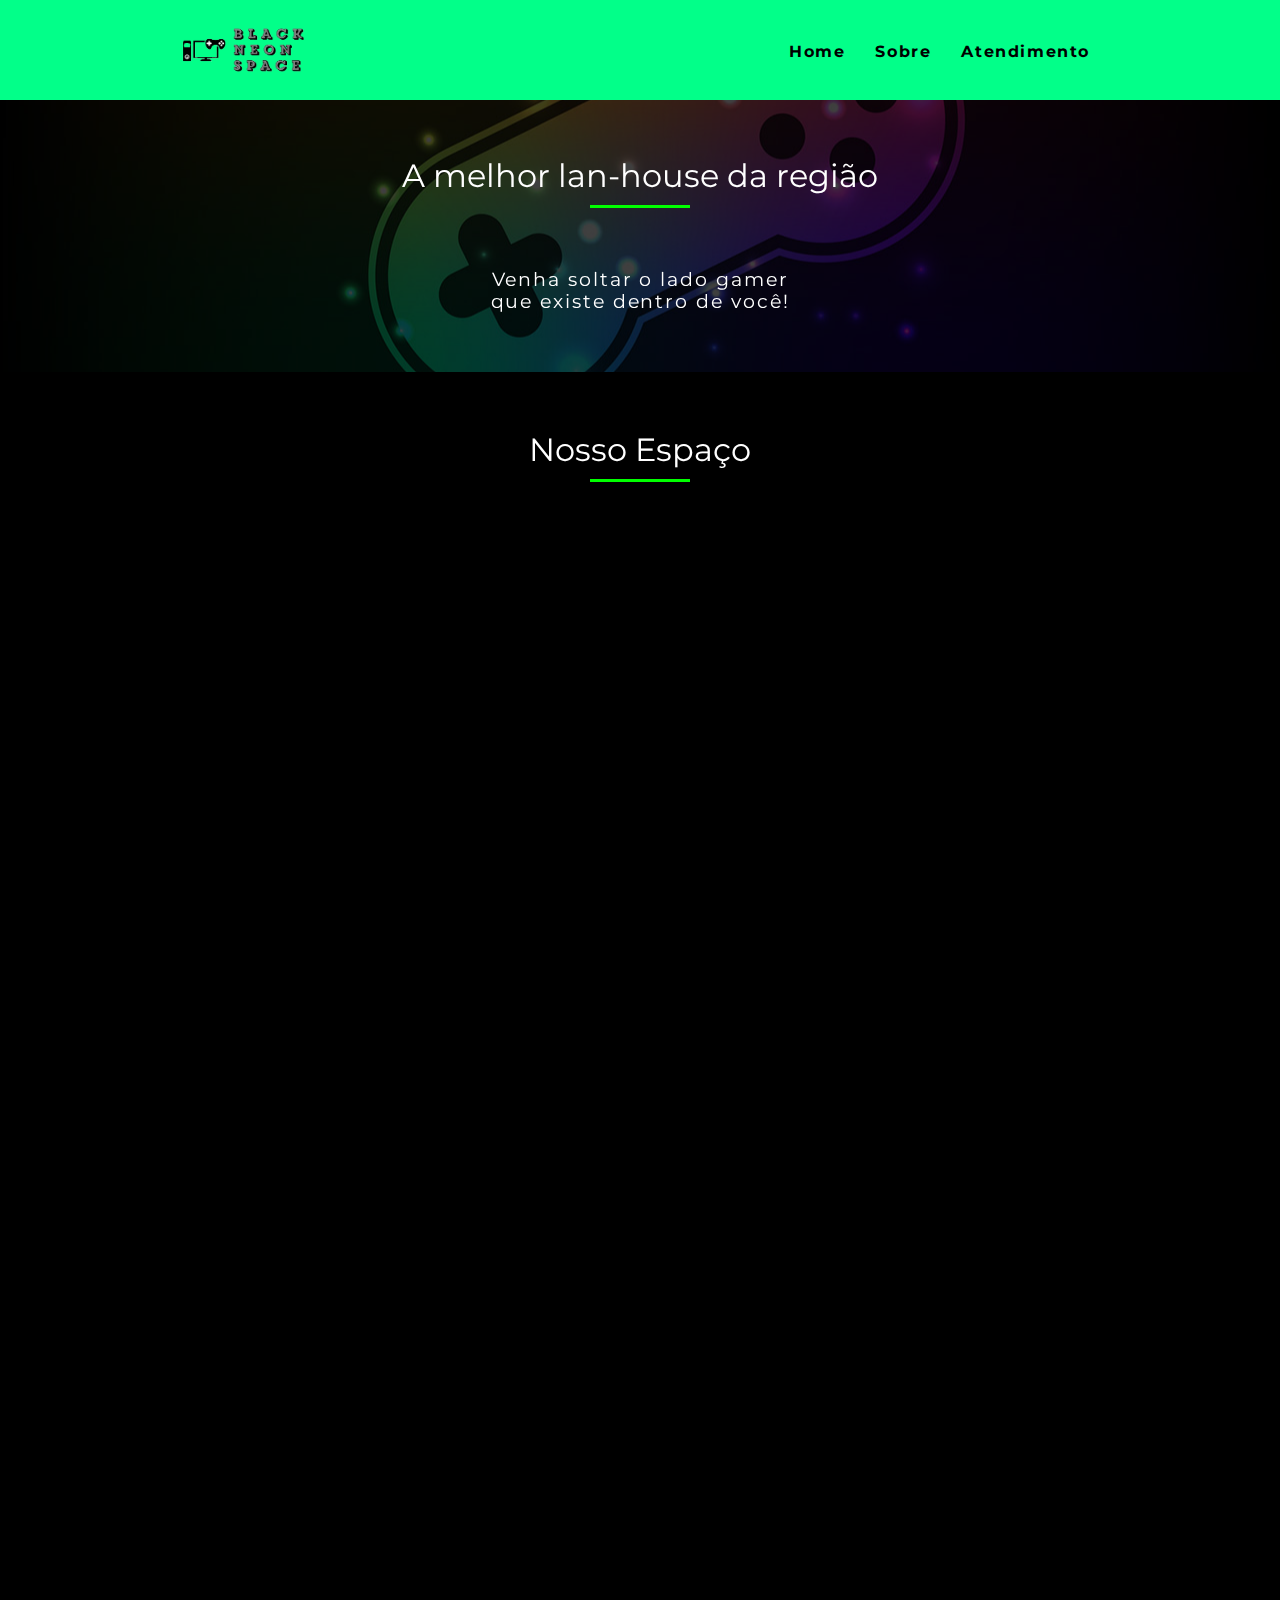
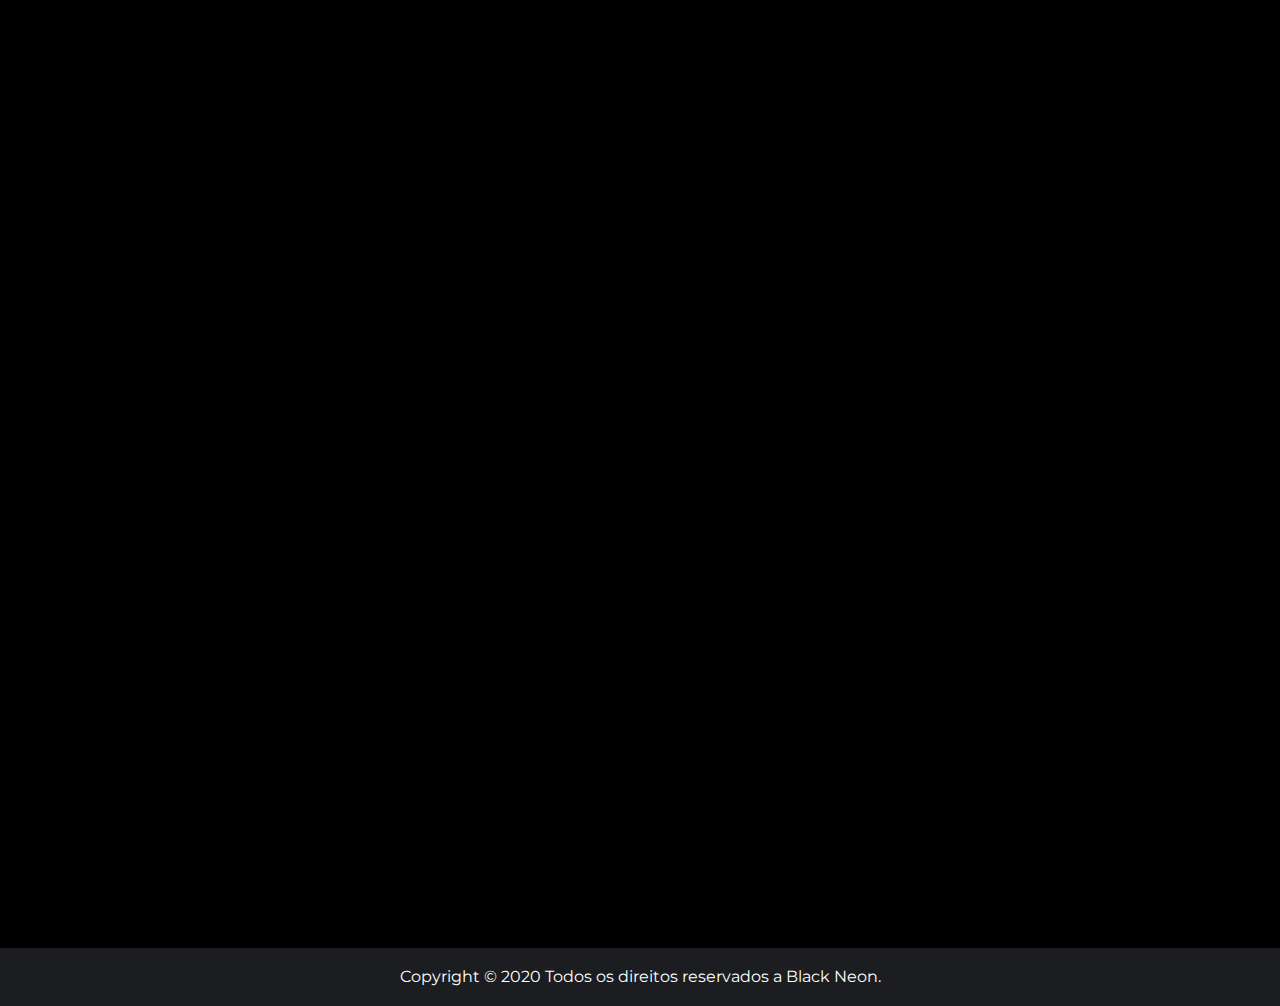
<file: index.html>
<!DOCTYPE html>
<html lang="pt-br">
<head>
    <meta charset="UTF-8">
    <meta name="viewport" content="width=device-width, initial-scale=1.0">
    <meta name="description" content="Venha para a Black Neon Space, lan-house em Pouso Alegre - MG. Solte o lado gamer que existe em você.">
    <meta property="og;title" content="website">
    <meta property="og:title" content="Black Neon Space - lan-house Gamer de Pouso Alegre">
    <meta property="og:description" content="Venha para a Black Neon Space, lan-house em Pouso Alegre - MG. Solte o lado gamer que existe em você.">
    <meta property="og:url" content="">

    <link rel="preconnect" href="https://fonts.gstatic.com">
    <link href="https://fonts.googleapis.com/css2?family=Montserrat:wght@200&display=swap" rel="stylesheet">
    <link rel="stylesheet" href="https://cdnjs.cloudflare.com/ajax/libs/font-awesome/4.5.0/css/font-awesome.min.css">
    <link rel="stylesheet" href="./css/style.css">
    <title>Black Neon Space - Lan House Gamer</title>
</head>
<body>
    <header>
        <nav class="container" id="header-menu">
            <div class="grid-2-mobile">
                <a href="index.html">
                    <img id="logo" src="./img/logo.png" alt="Logo da empresa">
                </a>
            </div>
            <div class="grid-10-mobile menu-mobile">
                <button data-menu="button" aria-controls="menu" aria-expanded="false">Menu</button>
                <ul id="menu" data-menu="list">
                    <li>
                        <a href="atendimento.html">Atendimento</a>
                    </li>
                    <li>
                        <a href="sobre.html">Sobre</a>
                    </li>
                    <li>
                        <a href="index.html">Home</a>
                    </li>
                </ul>
            </div>
        </nav>
    </header>

    <section class="introducao js-scroll">
        <div class="container">
            <h1 class="subtitulo">A melhor lan-house da região</h1>
            <div>
                <p>Venha soltar o lado gamer que existe dentro de você!</p>
            </div>
        </div>
    </section>

    <section class="espaco js-scroll">
        <div class="container">
            <h1 class="subtitulo">Nosso Espaço</h1>

            <div class="borda-branca js-scroll">
                <div class="grid-4">
                    <img src="img/espaco.png" alt="Imagem de dentro da empresa">
                </div>
                <div class="grid-8">
                    <h2>Por dentro</h2>
                    <p>Temos um dos melhores lugares da região para jogadores exigentes, com todo espaço e conforto pensado nos nossos cliente para que eles possam desfrutar do que há de melhor na nossa empresa e sem perder a magia de poder jogar os melhores jogos do momento.</p>
                </div>
            </div>
            
            <div class="borda-branca js-scroll">
                <div class="grid-4">
                    <img src="img/Campeonato.jpg" alt="Imagem com plateia">
                </div>
                <div class="grid-8">
                    <h2>Campeonatos</h2>
                    <p>Além de tudo isso que oferecemos a vocês, ainda tem a cereja do bolo. Temos campeonatos presenciais e com premiações em $$. Imagina só, você jogar seu jogo predileto com seus amigos e ainda ganhar dinheiro? Aqui você pode tudo isso.</p>
                </div>
            </div>
        </div>
    </section>

    <section class="pra-jogar js-scroll">
        <div class="conttainer">
            <h1 class="subtitulo">Para você jogar</h1>

            <div>
                <img id="computador" src="./img/Pcgamer.png" alt="Imagem computador">
            </div>

            <div class="config-pc">
                <h2>Configurações</h2>
                <div>
                    <div class="grid-6">
                        <p>Memória Ram: 8GB</p>
                    </div>
        
                    <div class="grid-6">
                        <p>Processador: i5 9400f</p>
                    </div>
                </div>
    
                <div>
                    <div class="grid-6">
                        <p>Hd: 1Tb</p>
                    </div>
        
                    <div class="grid-6">
                        <p>Hd: 1Tb</p>
                    </div>
                </div>

                <a href="./atendimento.html"><button id="botao" type="button">Conheça</button></a>
            </div>
        </div>
    </section>

    <section class="quebra js-scroll">
        <div class="container">
            <p>"Um gamer concentrado quando está jogando, fica impossibilitado de responder o seu próprio nome."</p>
            <cite>- Paulo Ricardo</cite>
        </div>
    </section>

    <footer class="js-scroll">
        <div class="container">
            <div class="grid-4 logo-footer">
                <img src="./img/logo.png" alt="Logo da empresa">
            </div>
            <div class="grid-4">
                <h2>Dúvidas</h2>
                <ul>
                    <li>
                        <a href="atendimento.html">Atendimento</a>
                    </li>
                    <li>
                        <a href="sobre.html">Sobre</a>
                    </li>
                </ul>
            </div>
            <div class="grid-4">
                <h2>Redes Sociais</h2>
                <a href="#">
                    <i class="fa fa-facebook-square"></i>
                </a>
                <a href="#">
                    <i class="fa fa-instagram"></i>
                </a>
                <a href="#">
                    <i class="fa fa-whatsapp"></i>
                </a>
            </div>
        </div>
    </footer>

    <section class="copyright">
        <div class="container">
            <p>Copyright © 2020 Todos os direitos reservados a Black Neon.</p>
        </div>
    </section>
    
    <script src="./js/script.js"></script>
</body>
</html>
</file>
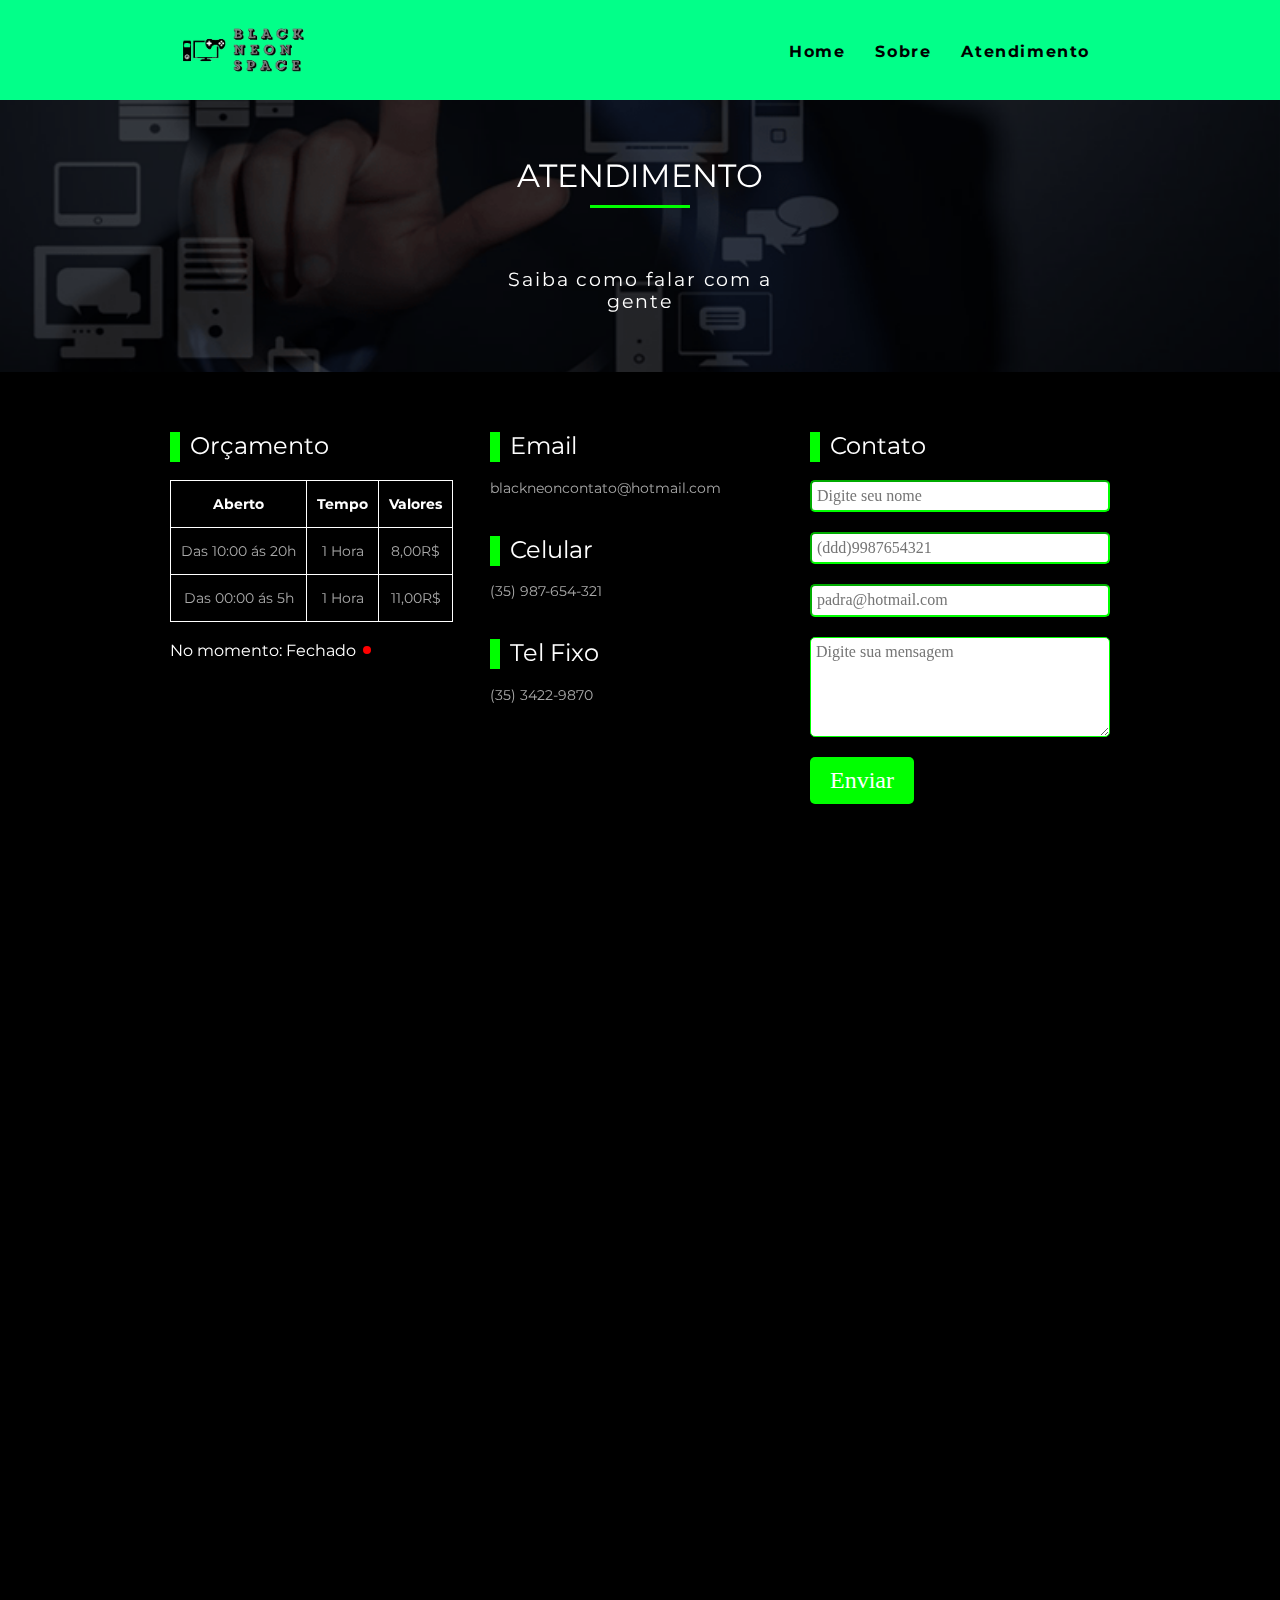
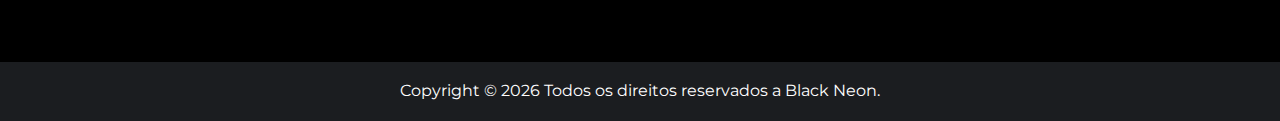
<file: atendimento.html>
<!DOCTYPE html>
<html lang="pt-br">
<head>
    <meta charset="UTF-8">
    <meta name="viewport" content="width=device-width, initial-scale=1.0">
    <meta name="description" content="Venha para a Black Neon Space, lan-house em Pouso Alegre - MG. Solte o lado gamer que existe em você.">
    <meta property="og;title" content="website">
    <meta property="og:title" content="Black Neon Space - lan-house Gamer de Pouso Alegre">
    <meta property="og:description" content="Venha para a Black Neon Space, lan-house em Pouso Alegre - MG. Solte o lado gamer que existe em você.">
    <meta property="og:url" content="">

    <link rel="preconnect" href="https://fonts.gstatic.com">
    <link href="https://fonts.googleapis.com/css2?family=Montserrat:wght@200&display=swap" rel="stylesheet">
    <link rel="stylesheet" href="https://cdnjs.cloudflare.com/ajax/libs/font-awesome/4.5.0/css/font-awesome.min.css">
    <link rel="stylesheet" href="./css/style.css">
    <title>Atendimento - Black Neon Space - Lan House Gamer</title>
</head>
<body>
    <header>
        <nav class="container" id="header-menu">
            <div class="grid-2-mobile">
                <a href="index.html">
                    <img id="logo" src="./img/logo.png" alt="Logo da empresa">
                </a>
            </div>
            <div class="grid-10-mobile menu-mobile">
                <button data-menu="button" aria-controls="menu" aria-expanded="false">Menu</button>
                <ul id="menu" data-menu="list">
                    <li>
                        <a href="atendimento.html">Atendimento</a>
                    </li>
                    <li>
                        <a href="sobre.html">Sobre</a>
                    </li>
                    <li>
                        <a href="index.html">Home</a>
                    </li>
                </ul>
            </div>
        </nav>
    </header>

    <section class="introducao-sobre js-scroll">
        <div class="container">
            <h1 class="subtitulo">ATENDIMENTO</h1>
            <div>
                <p>
                    Saiba como falar com a gente
                </p>
            </div>
        </div>
    </section>

    <section class="atendimento">
        <div class="container">
            <div class="grid-4 js-scroll">
                <h3 class="subtitulo-atendimento">Orçamento</h3>
                <table>
                    <tbody>
                        <tr>
                            <th>Aberto</th>
                            <th>Tempo</th>
                            <th>Valores</th>
                        </tr>
                        <tr>
                            <td>Das 10:00 ás 20h</td>
                            <td>1 Hora</td>
                            <td>8,00R$</td>
                        </tr>
                        <tr>
                            <td>Das 00:00 ás 5h</td>
                            <td>1 Hora</td>
                            <td>11,00R$</td>
                        </tr>
                    </tbody>
                </table>
                <div id="momento">
                    <span>No momento: <span data-semana="1,2,3,4,5" data-horario="10,20,00,05"></span></span>
                </div>
            </div>
            <div class="grid-4 js-scroll">
                <h3 class="subtitulo-atendimento">Email</h3>
                <p>blackneoncontato@hotmail.com</p>
                <h3 class="subtitulo-atendimento">Celular</h3>
                <p>(35) 987-654-321</p>
                <h3 class="subtitulo-atendimento">Tel Fixo</h3>
                <p>(35) 3422-9870</p>
                
            </div>
                <div>
                    <span id="mensagem-enviada">Mensagem enviada com sucesso! Obrigado.</span>
                </div>
            <div id="formulario" class="grid-4 js-scroll">
                <h3 class="subtitulo-atendimento">Contato</h3>
                <input id="nome" placeholder="Digite seu nome" type="text">
                <input id="telefone" placeholder="(ddd)9987654321" type="number">
                <input id="email" placeholder="padra@hotmail.com" type="email">
                <textarea id="text" placeholder="Digite sua mensagem"></textarea>
                <button data-botao="botao" id="botao" type="button">Enviar</button>
            </div>
        </div>
    </section>

    <section class="mapa js-scroll">
        <div class="container">
            <h2 class="subtitulo">Localização</h2>
            <p>Estamos ao lado direito da Magazine Luiza, passando por ali não tem como não nós enxergar. :)</p>

            <div>
                <a href="https://www.google.com/maps/place/Magazine+Luiza/@-22.2316667,-45.935,15z/data=!4m5!3m4!1s0x0:0xc647d04b8b1f8de6!8m2!3d-22.2316667!4d-45.935" target="_blank">
                    <img src="./img/mapa.png" alt="Localização no mapa">
                </a>
            </div>
        </div>
    </section>


    <footer class="js-scroll">
        <div class="container">
            <div class="grid-4">
                <img src="./img/logo.png" alt="Logo da empresa">
            </div>
            <div class="grid-4">
                <h2>Dúvidas</h2>
                <ul>
                    <li>
                        <a href="atendimento.html">Atendimento</a>
                    </li>
                    <li>
                        <a href="sobre.html">Sobre</a>
                    </li>
                </ul>
            </div>
            <div class="grid-4">
                <h2>Redes Sociais</h2>
                <a href="#">
                    <i class="fa fa-facebook-square"></i>
                </a>
                <a href="#">
                    <i class="fa fa-instagram"></i>
                </a>
                <a href="#">
                    <i class="fa fa-whatsapp"></i>
                </a>
            </div>
        </div>
    </footer>

    <section class="copyright">
        <div class="container">
            <p>Copyright © <span class="ano"></span> Todos os direitos reservados a Black Neon.</p>
        </div>
    </section>
    
    <script src="./js/script.js"></script>
</body>
</html>
</file>
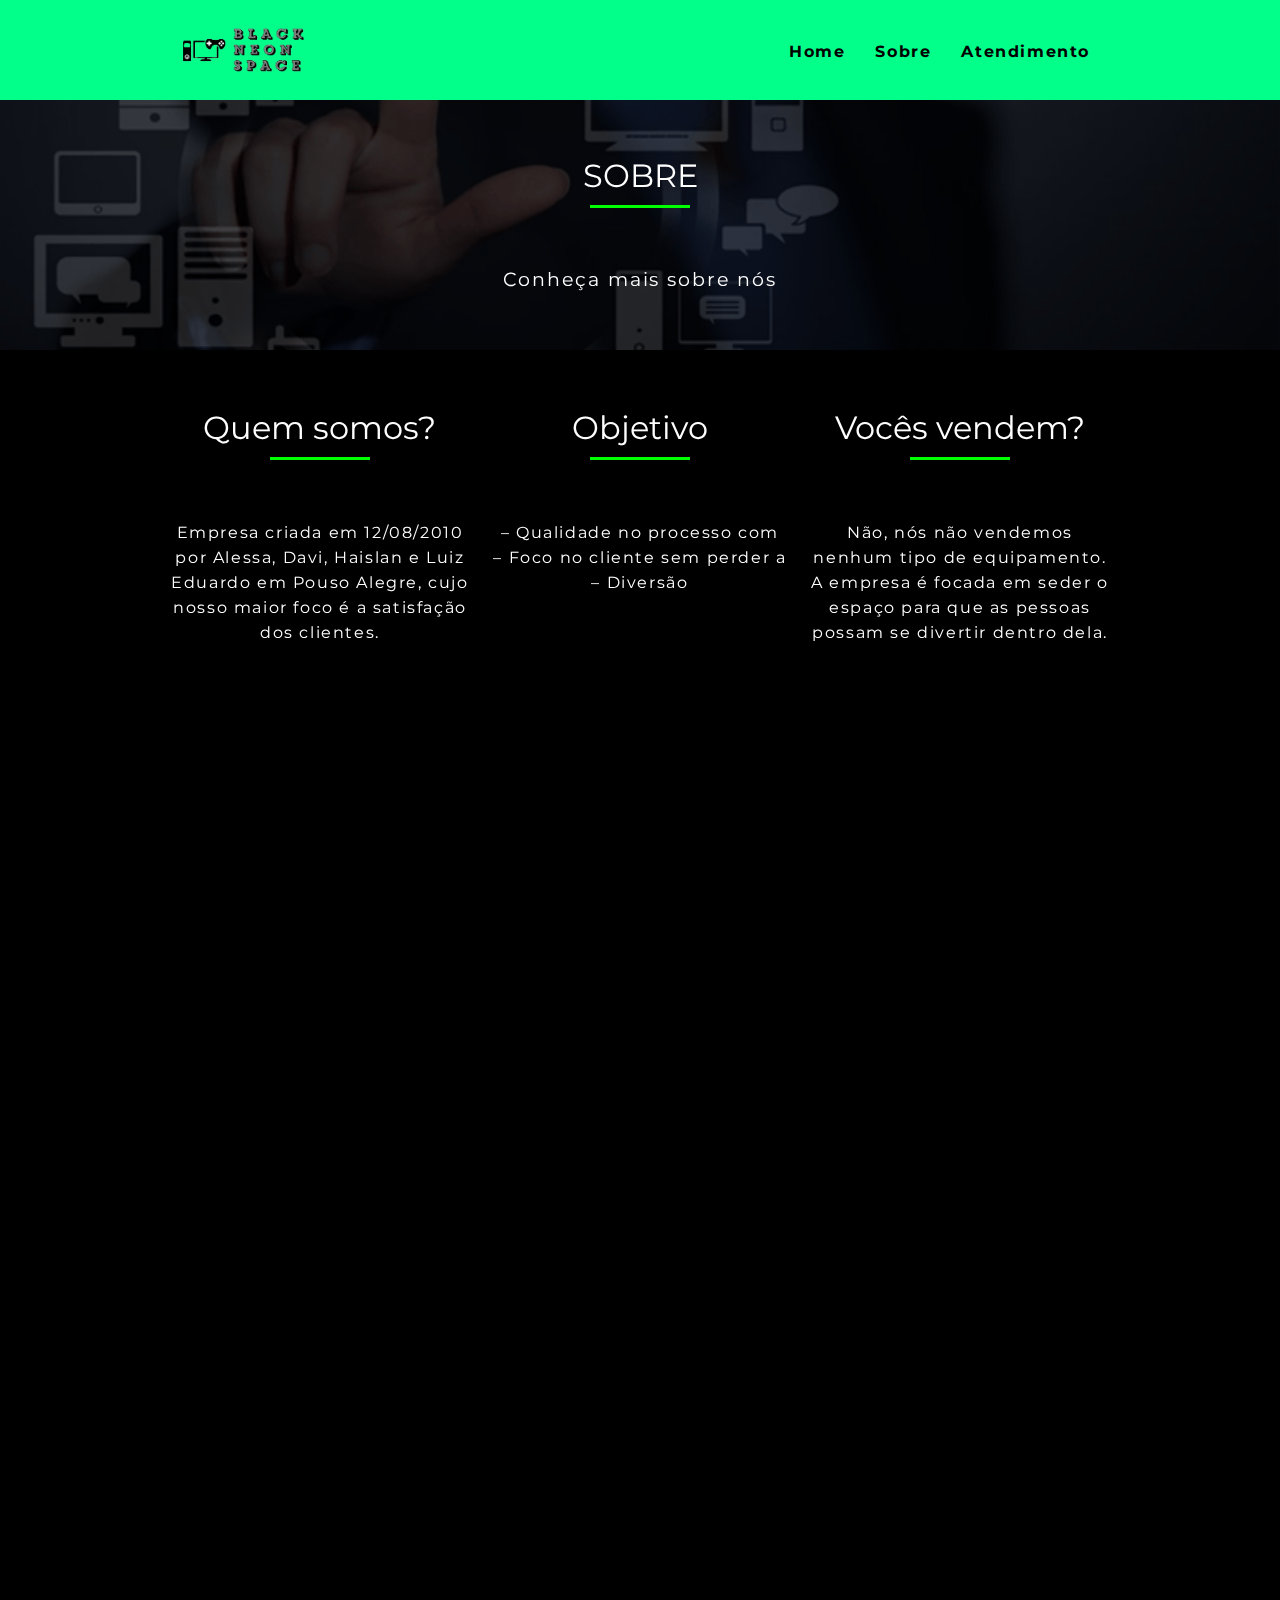
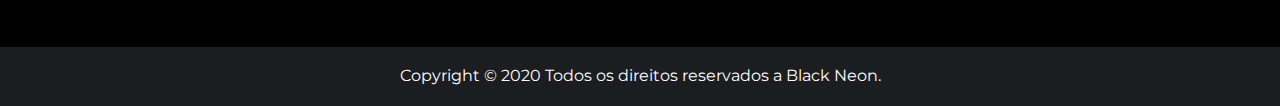
<file: sobre.html>
<!DOCTYPE html>
<html lang="pt-br">
<head>
    <meta charset="UTF-8">
    <meta name="viewport" content="width=device-width, initial-scale=1.0">
    <meta name="description" content="Venha para a Black Neon Space, lan-house em Pouso Alegre - MG. Solte o lado gamer que existe em você.">
    <meta property="og;title" content="website">
    <meta property="og:title" content="Black Neon Space - lan-house Gamer de Pouso Alegre">
    <meta property="og:description" content="Venha para a Black Neon Space, lan-house em Pouso Alegre - MG. Solte o lado gamer que existe em você.">
    <meta property="og:url" content="">

    <link rel="preconnect" href="https://fonts.gstatic.com">
    <link href="https://fonts.googleapis.com/css2?family=Montserrat:wght@200&display=swap" rel="stylesheet">
    <link rel="stylesheet" href="https://cdnjs.cloudflare.com/ajax/libs/font-awesome/4.5.0/css/font-awesome.min.css">
    <link rel="stylesheet" href="./css/style.css">
    <title>Black Neon Space - Lan House Gamer</title>
</head>
<body>
    <header>
        <nav class="container" id="header-menu">
            <div class="grid-2-mobile">
                <a href="index.html">
                    <img id="logo" src="./img/logo.png" alt="Logo da empresa">
                </a>
            </div>
            <div class="grid-10-mobile menu-mobile">
                <button data-menu="button" aria-controls="menu" aria-expanded="false">Menu</button>
                <ul id="menu" data-menu="list">
                    <li>
                        <a href="atendimento.html">Atendimento</a>
                    </li>
                    <li>
                        <a href="sobre.html">Sobre</a>
                    </li>
                    <li>
                        <a href="index.html">Home</a>
                    </li>
                </ul>
            </div>
        </nav>
    </header>

    <section class="introducao-sobre js-scroll">
        <div class="container">
            <h1 class="subtitulo">SOBRE</h1>
            <div>
                <p>Conheça mais sobre nós</p>
            </div>
        </div>
    </section>

    <section class="quem-somos">
        <div class="container">
            <div class="grid-4 js-scroll">
                <h2 class="subtitulo">Quem somos?</h2>
                <p>
                    Empresa criada em 12/08/2010 por Alessa, Davi, Haislan e Luiz Eduardo em Pouso Alegre, cujo nosso 
                    maior foco é a satisfação dos clientes.
                </p>
            </div>
            <div class="grid-4 js-scroll">
                <h2 class="subtitulo">Objetivo</h2>
                <p>
                    – Qualidade no processo com
                </p>
                <p>
                    – Foco no cliente sem perder a
                </p>
                <p>
                    – Diversão
                </p>
            </div>
            <div class="grid-4 js-scroll">
                <h2 class="subtitulo">Vocês vendem?</h2>
                <p>
                    Não, nós não vendemos nenhum tipo de equipamento. A empresa é focada em seder o espaço para que as 
                    pessoas possam se divertir dentro dela.
                </p>
            </div>
        </div>
    </section>

    <section class="box-clientes js-scroll">
        <div class="container">
            <h2 class="subtitulo">Veja o que os nossos clientes falam</h2>
            <p id="mensagem-clintes">
                "A nossa maior divulgação são os nossos próprios clientes que fazem, se você sabe que seus clientes 
                estão totalmente satisfeitos com o seu negócio, no final da noite, você dorme sossegado."
            </p>

            <div class="grid-3 box-mensagen js-scroll">
                <div class="box-texto">
                    <p>Gostei muito do lugar. Um ótimo espaço de lazer e com atendentes muitos bons. Recomendo</p>
                </div>
                <div class="box-img">
                    <img src="./img/garoto.png" alt="Imagem de um menino">
                </div>
                <span>João Augusto</span>
            </div>
            <div class="grid-3 box-mensagen js-scroll">
                <div class="box-texto">
                    <p>Sem dúvidas o melhor espaço da cidade, tudo organizado, limpo e computadores muito bons.</p>
                </div>
                <div class="box-img">
                    <img src="./img/menina.png" alt="Imagem de um menino">
                </div>
                <span>Maria Fernanda</span>
            </div>
            <div class="grid-3 box-mensagen js-scroll">
                <div class="box-texto">
                    <p>Recomendo muito. O mais incrível é que os computadores são ótimos, roda tudo facilmente.</p>
                </div>
                <div class="box-img">
                    <img src="./img/mulher.png" alt="Imagem de um menino">
                </div>
                <span>Marcela Domingues</span>
            </div>
            <div class="grid-3 box-mensagen js-scroll">
                <div class="box-texto">
                    <p>Meu filho amou o lugar, o preço esta ótimo pela experiência que temos nesse lugar.</p>
                </div>
                <div class="box-img">
                    <img src="./img/garoto.png" alt="Imagem de um menino">
                </div>
                <span>Andréia Torres</span>
            </div>
        </div>
    </section>

    <footer class="js-scroll">
        <div class="container">
            <div class="grid-4">
                <img src="./img/logo.png" alt="Logo da empresa">
            </div>
            <div class="grid-4">
                <h2>Dúvidas</h2>
                <ul>
                    <li>
                        <a href="atendimento.html">Atendimento</a>
                    </li>
                    <li>
                        <a href="sobre.html">Sobre</a>
                    </li>
                </ul>
            </div>
            <div class="grid-4">
                <h2>Redes Sociais</h2>
                <a href="#">
                    <i class="fa fa-facebook-square"></i>
                </a>
                <a href="#">
                    <i class="fa fa-instagram"></i>
                </a>
                <a href="#">
                    <i class="fa fa-whatsapp"></i>
                </a>
            </div>
        </div>
    </footer>

    <section class="copyright">
        <div class="container">
            <p>Copyright © 2020 Todos os direitos reservados a Black Neon.</p>
        </div>
    </section>
    
    <script src="./js/script.js"></script>
</body>
</html>
</file>
<file: css/style.css>
@import 'resetarTag.css';
@import 'normalizar.css';
@import 'grid.css';
@import 'index.css';
@import 'sobre.css';
@import 'atendimento.css';
@import 'geral.css';
</file>
